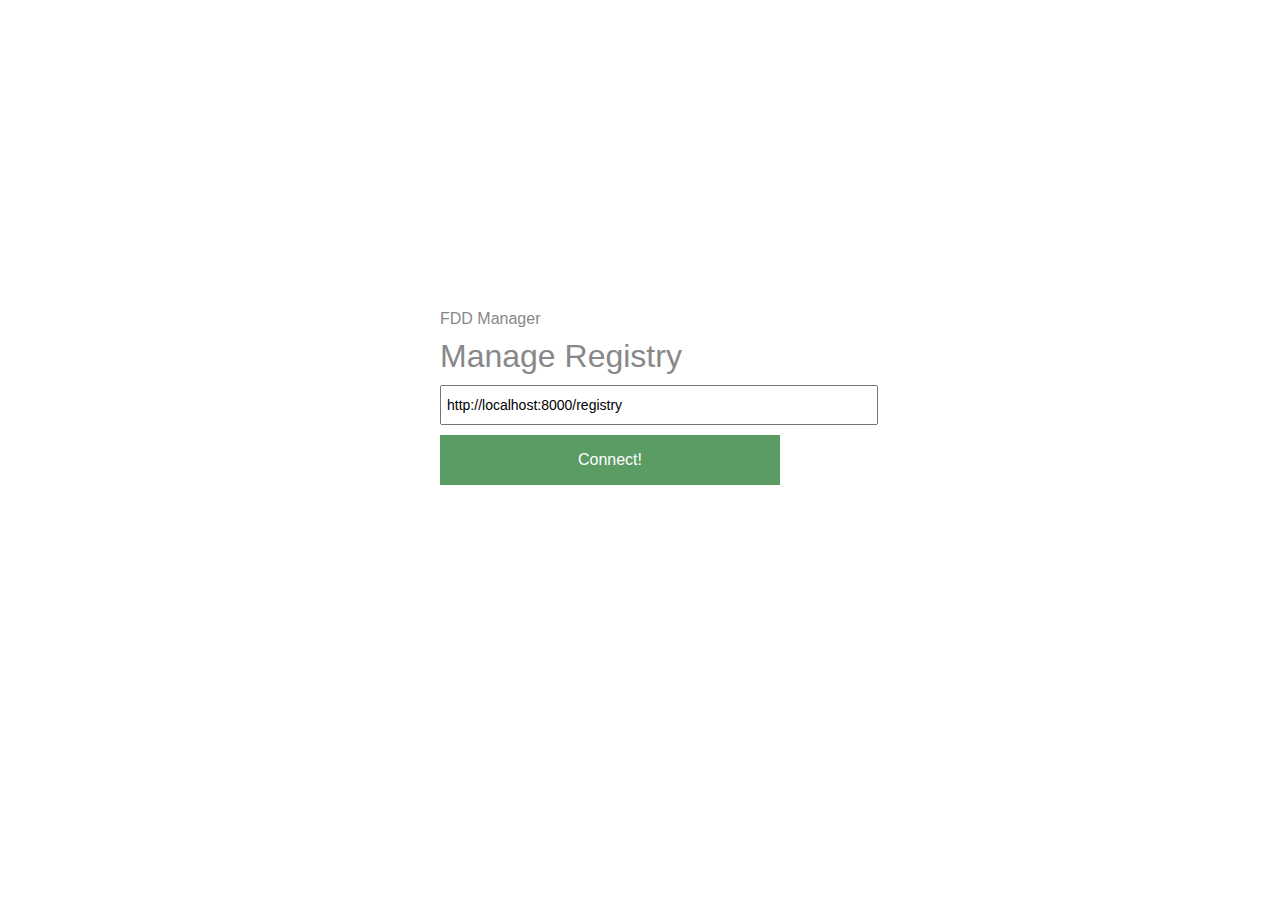
<file: registryWebclient/web/index.html>
<!DOCTYPE html>

<html>
  <head>
    <meta charset="utf-8">
    <title>RegistryWebclient</title>
    <style>
      body {
        font-family: sans-serif;
        color: #888888;
      }

      label {
        font-family: sans-serif;
        font-size: 32px;

      }

      .title {

      }

      .centerDiv {
        position: absolute;
        top:0;
        bottom: 0;
        left: 0;
        right: 0;

        width: 400px;
        height: 300px;
        margin:auto;
      }

      .centerDiv div {
        padding-top:10px;
      }

      .textbox input {
        font-size: 14px;;
        padding: 3px 5px;
        height: 30px;
      }

      .button {
      }

      .button input {
        width: 340px;
        height: 50px;
        font-size: 16px;
        border:none;
        color: #fff;
        background-color: #5B9C64;
      }

    </style>
  </head>
  <body>
    <div class="container">
      <div class="centerDiv">
        <div class="title">FDD Manager</div>
        <form method="get" action="registrywebclient.html">
          <div class="label">
            <label for="uri">Manage Registry</label>
          </div>
          <div class="textbox">
            <input type="text" id="uri" size=50 value="http://localhost:8000/registry" placeholder="http://localhost:8000/registry" name="host"/>
          </div>
          <div class="button">
            <input type="submit" value="Connect!">
          </div>
        </form>
      </div>
    </div>
  </body>
</html>
</file>
